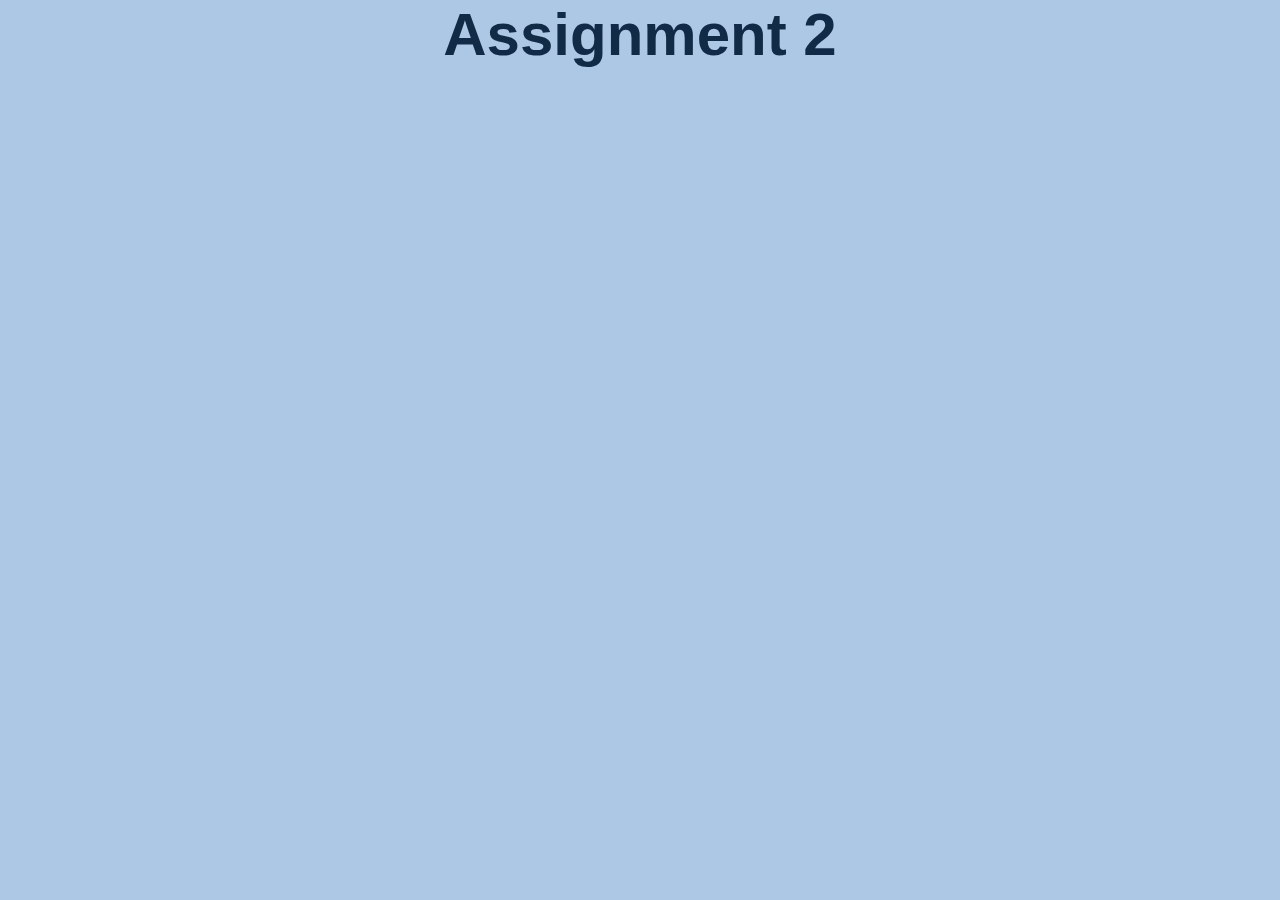
<file: index.html>
<!DOCTYPE html>
<html lang="en">
<head>
    <meta charset="UTF-8">
    <meta name="viewport" content="width=device-width, initial-scale=1.0">
    <link rel="stylesheet" href="./style.css">
    <title>Assignment_2</title>
</head>
<body>
    <h1>Assignment 2</h1>



    
    <script src="./main.js"></script>
</body>
</html>
</file>
<file: style.css>
*{
    margin: 0;
    padding: 0;
}
body{
    background-color: #ACC8E5;
    color: #112A46;
}
h1{
    text-align: center;
    font-size: 60px;
    font-family: Arial, Helvetica, sans-serif;
}
</file>
